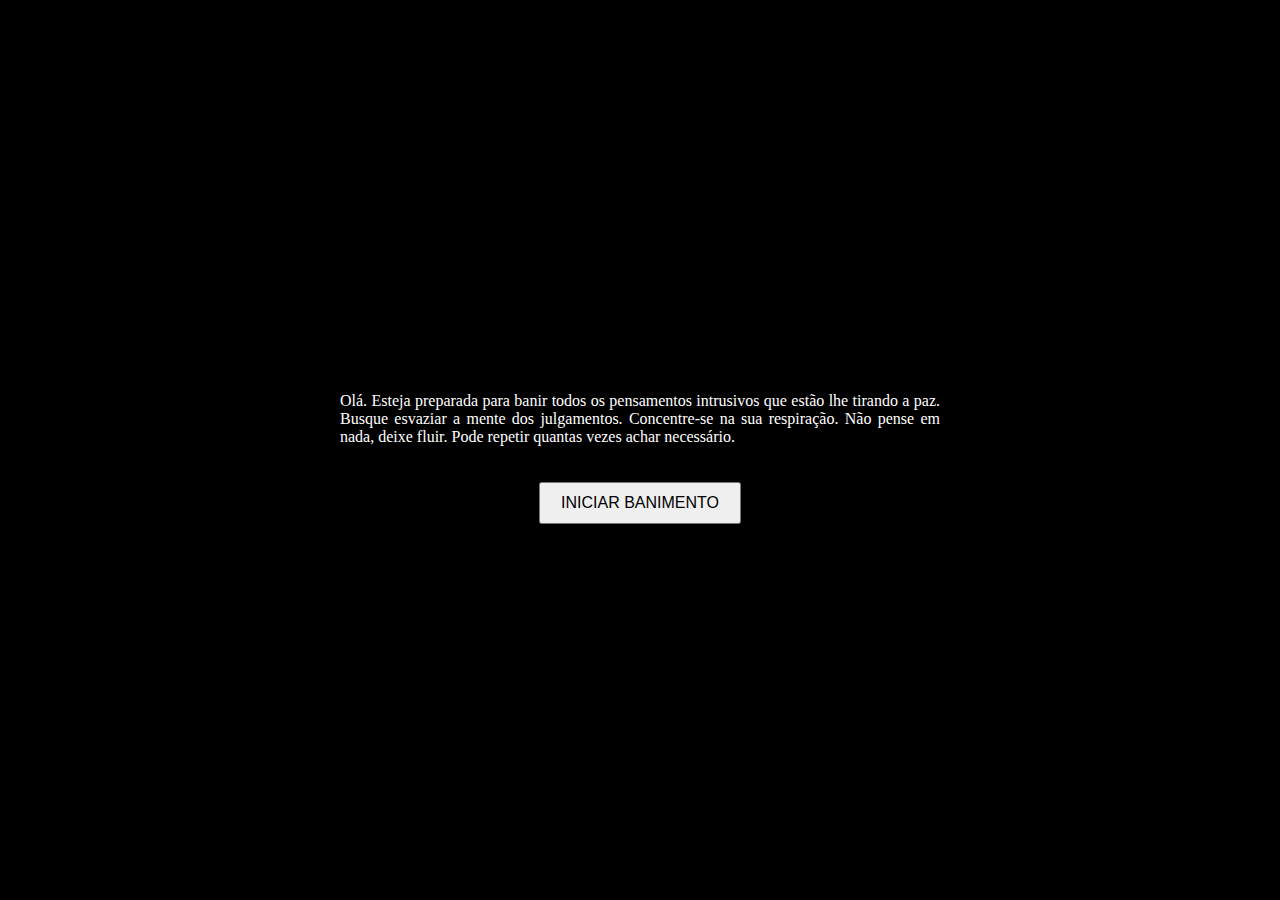
<file: inicio/index.html>
<!DOCTYPE html>
<html lang="en">
<head>
    <meta charset="UTF-8">
    <meta name="viewport" content="width=device-width, initial-scale=1.0">
    <title>Página Inicial</title>
    <link rel="stylesheet" href="styles.css">
</head>
<body>
    <div class="welcome-container">
        <div class="text-container">
            <p class="welcome-text">Olá. Esteja preparada para banir todos os pensamentos intrusivos que estão lhe tirando a paz. Busque esvaziar a mente dos julgamentos. Concentre-se na sua respiração. Não pense em nada, deixe fluir. Pode repetir quantas vezes achar necessário.</p>
        </div>
        <button id="startButton">INICIAR BANIMENTO</button>
    </div>
    <script src="scrypts.js"></script>
</body>
</html>
</file>
<file: inicio/styles.css>
body {
    margin: 0;
    padding: 0;
    background-color: #000;
    display: flex;
    align-items: center;
    justify-content: center;
    height: 100vh;
    font-family: 'Times New Roman', Times, serif;
    color: white;
}

.welcome-container {
    text-align: center;
}

.text-container {
    max-width: 600px;
    margin: 0 auto;
}

.welcome-text {
    text-align: justify;
}

button {
    padding: 10px 20px;
    margin-top: 20px;
    font-size: 16px;
    cursor: pointer;
}
</file>
